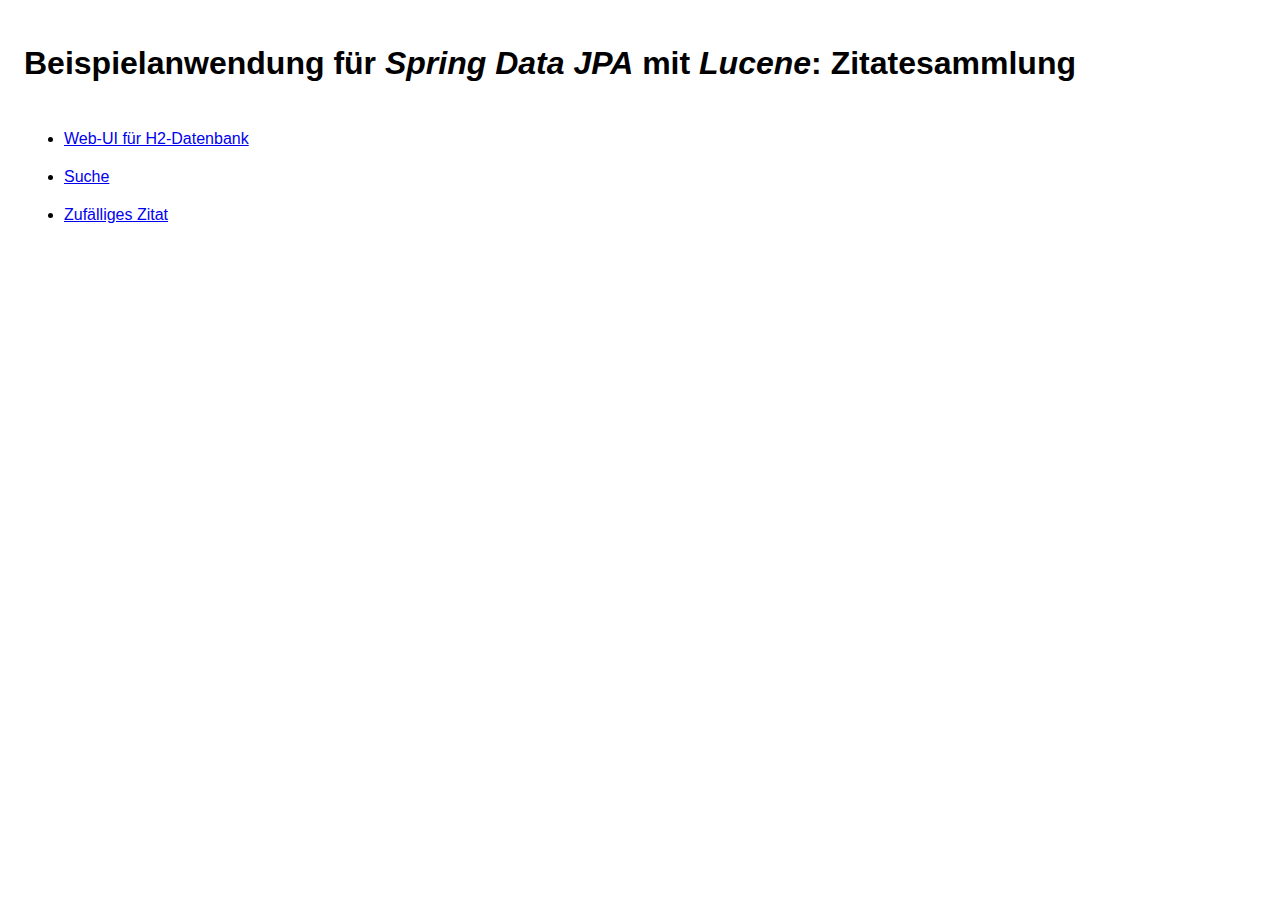
<file: src/main/resources/static/index.html>
<!DOCTYPE html>
<html lang="de">
<head>
    <title>Beispielanwendung für Spring Data JPA mit Lucene: Zitatesammlung</title>
    <meta charset="utf-8" >
    <meta name="viewport" content="width=device-width, initial-scale=1.0">
    <link rel="stylesheet" type="text/css" href="styles.css">
</head>
<body>

  <h1>Beispielanwendung für <i>Spring Data JPA</i> mit <i>Lucene</i>: Zitatesammlung</h1>

  <ul>
    <li><a href="h2-console/login.jsp" target="_blank" >Web-UI für H2-Datenbank</a></li>
    <li><a href="/zitatsuche.html"     target="_blank" >Suche</a></li>
    <li><a href="/app/zufall"          target="_blank" >Zufälliges Zitat</a></li>
  </ul>
  <br><br>

</body>
</file>
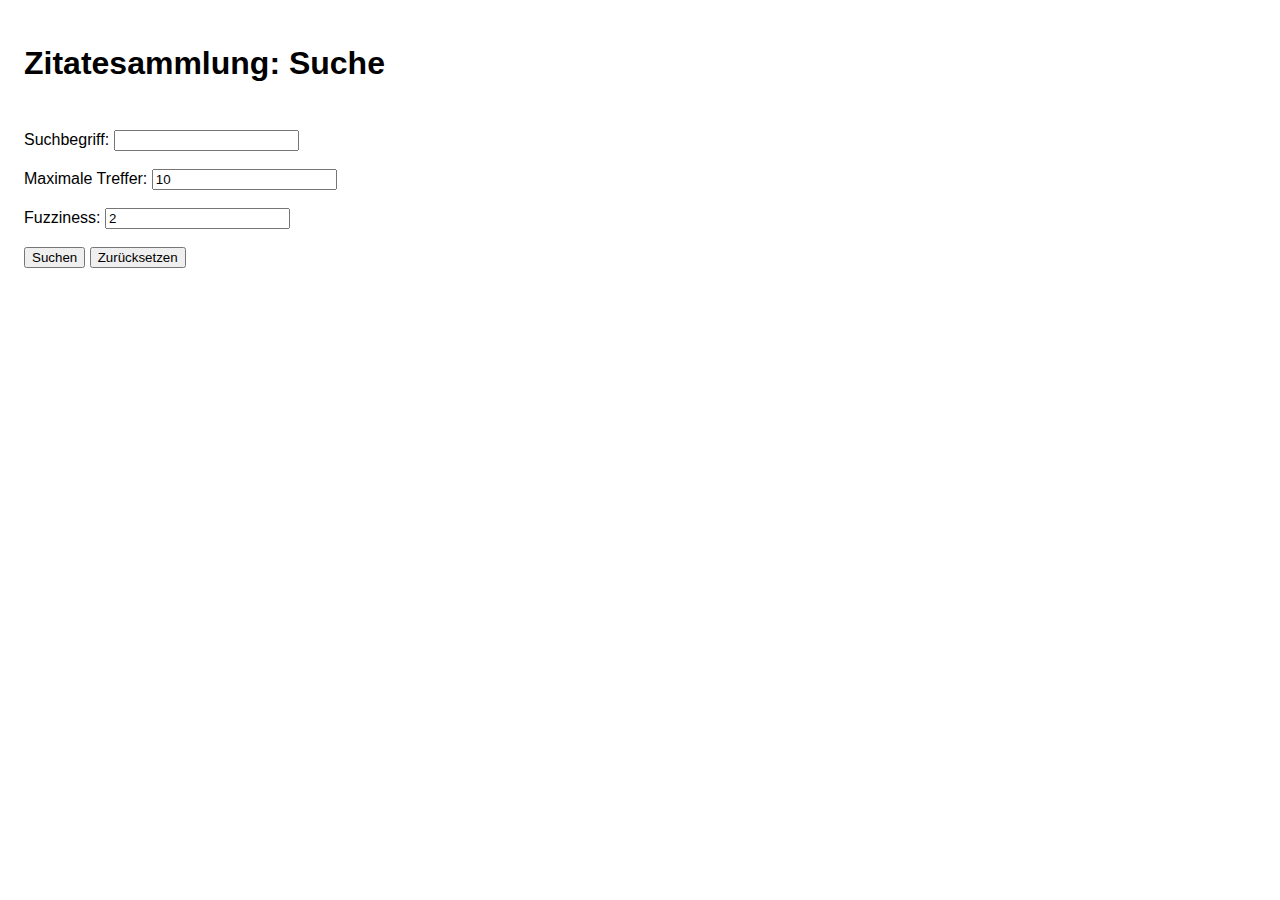
<file: src/main/resources/static/suche.html>
<!DOCTYPE html>
<html lang="de">
<head>
    <title>Zitatesammlung: Suche</title>
    <meta charset="utf-8" >
    <meta name="viewport" content="width=device-width, initial-scale=1.0">
    <link rel="stylesheet" type="text/css" href="styles.css">
</head>
<body>

  <h1>Zitatesammlung: Suche</h1>

  <form action="/app/suche" method="get">

    <label for="suchbegriff">Suchbegriff:</label>
    <input type="text" id="suchbegriff" name="suchbegriff">
    <br><br>

    <label for="maxTreffer">Maximale Treffer:</label>
    <input type="number" id="maxTreffer" name="maxTreffer" min="1" value="10">
    <br><br>
  
    <label for="fuzziness">Fuzziness:</label>
    <input type="number" id="fuzziness" name="fuzziness" min="0" value="2">
    <br><br>

    <input type="submit" value="Suchen"      >
    <input type="reset"  value="Zurücksetzen">

  </form>

</body>
</file>
<file: src/main/resources/static/styles.css>
body {
    font-family: sans-serif;
    padding: 1em;
}

h1 {
    margin-bottom: 1.5em;
}

a {
    margin-bottom: 1em;
}

ul li {
    margin-bottom: 20px;
}

.fett {
    font-weight: bold;
}

.kursiv {
    font-style: italic;
}

.klein {
    font-size: 0.7em;
}

.abstand_unten {
    margin-bottom: 2.5em;
}
.abstand_oben {
    margin-top: 1em;
}
</file>
